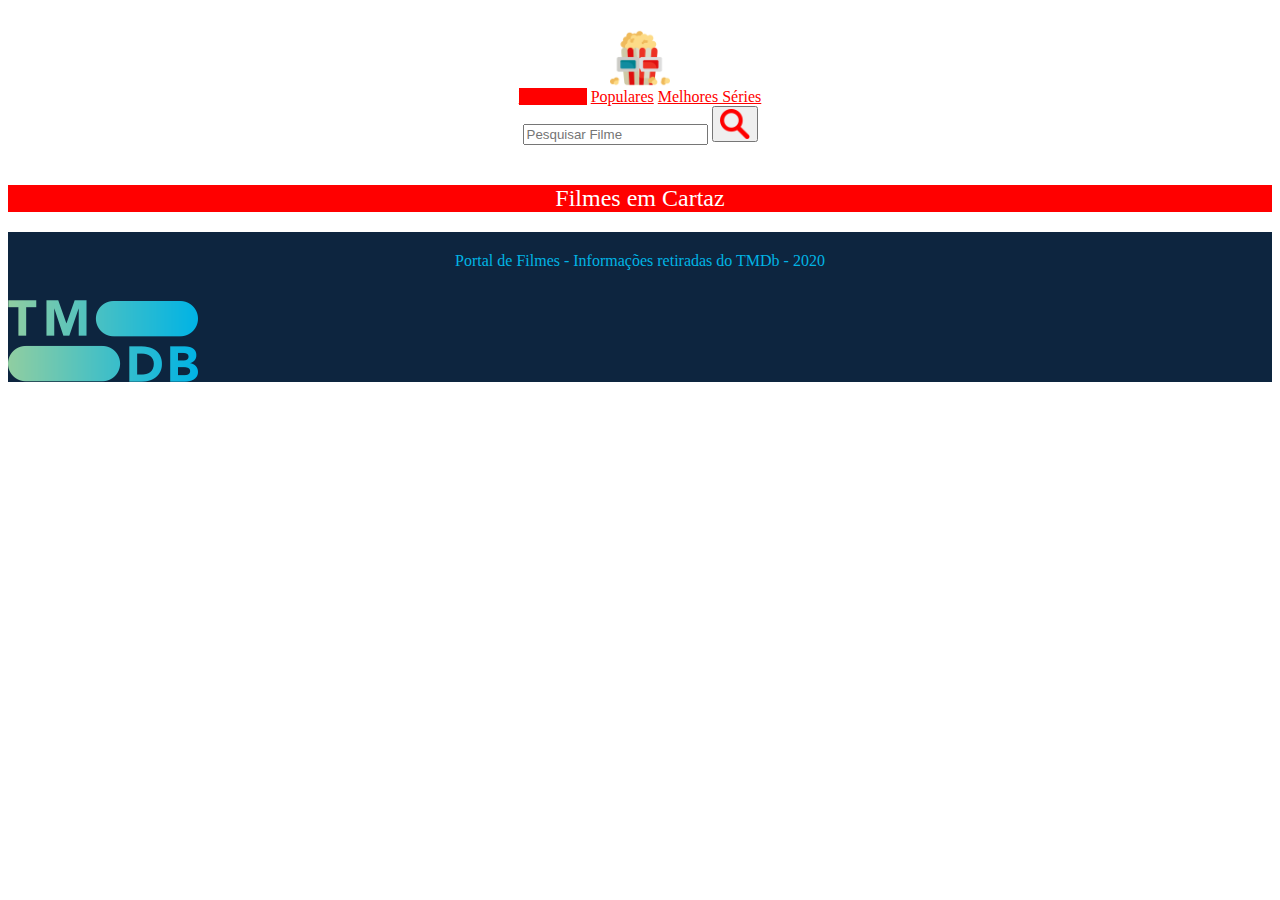
<file: PortalDeFilmes/index.html>
<html lang="pt-br">

<head>
    <meta charset="UTF-8">
    <meta name="viewport" content="width=device-width, initial-scale=1.0">
    <title>Portal de Filmes</title>
    <link rel="stylesheet" href="https://cdn.jsdelivr.net/npm/bootstrap@4.6.0/dist/css/bootstrap.min.css"
        integrity="sha384-B0vP5xmATw1+K9KRQjQERJvTumQW0nPEzvF6L/Z6nronJ3oUOFUFpCjEUQouq2+l" crossorigin="anonymous">
    <link rel="stylesheet" href="style.css">
</head>

<body>
    <header class="container header">
        <div class="row header_area shadow">
            <div class="col-12 col-sm-12 col-md-2 col-lg-2">
                <a href="index.html"><img src="img/pipoca2.ico" class="logo"></a>
            </div>
            <div class="col-12 col-sm-12 col-md-10 col-lg-6">
                <nav class="nav nav-pills flex-column flex-sm-row">
                    <a class="flex-sm-fill text-sm-center nav-link active" href="index.html">Em Cartaz</a>
                    <a class="flex-sm-fill text-sm-center nav-link" href="populares.html">Populares</a>
                    <a class="flex-sm-fill text-sm-center nav-link" href="melhoresSeries.html">Melhores Séries</a>
                </nav>
            </div>

            <div class="col-12 col-sm-12 col-md-12 col-lg-4 d-flex align-items-stretch justify-content-center">
                <input id="search" type="text" class="form-control search-box" placeholder="Pesquisar Filme" aria-label="search"
                    aria-describedby="addon-wrapping">
                <button id="btn-pesquisar" type="button" class="btn search"><img src="img/search.png" alt="pesquisar" style="max-width: 30px;"></button>    
            </div>
        </div>
    </header>


    <main class="container main">

        <div class="row main_area" id="pesquisados"> </div>

        <div id="subtitulo" class="row main_area">
            <div class="col-12">
                <h2>Filmes em Cartaz</h2>
            </div>
        </div>

        <div class="row main_area" id="em_cartaz"> </div>
    </main>



    <footer class="container footer">

        <div class="row">

            <div class="col-7 footer_area">
                Portal de Filmes - Informações retiradas do TMDb - 2020
            </div>

            <div id="imdb" class="col-5">
                <a href="https://www.themoviedb.org/?language=pt-BR"><img src="img/IMDb2-Logo.png" alt="TMDb-link"></a>
            </div>

        </div>

    </footer>




    <script src="https://code.jquery.com/jquery-3.5.1.min.js">
    </script>
    <script src="https://cdn.jsdelivr.net/npm/popper.js@1.16.0/dist/umd/popper.min.js"
        integrity="sha384-Q6E9RHvbIyZFJoft+2mJbHaEWldlvI9IOYy5n3zV9zzTtmI3UksdQRVvoxMfooAo"
        crossorigin="anonymous"></script>
    <script src="https://stackpath.bootstrapcdn.com/bootstrap/4.4.1/js/bootstrap.min.js"
        integrity="sha384-wfSDF2E50Y2D1uUdj0O3uMBJnjuUD4Ih7YwaYd1iqfktj0Uod8GCExl3Og8ifwB6"
        crossorigin="anonymous"></script>
    <script src="app.js"></script>
</body>

</html>
</file>
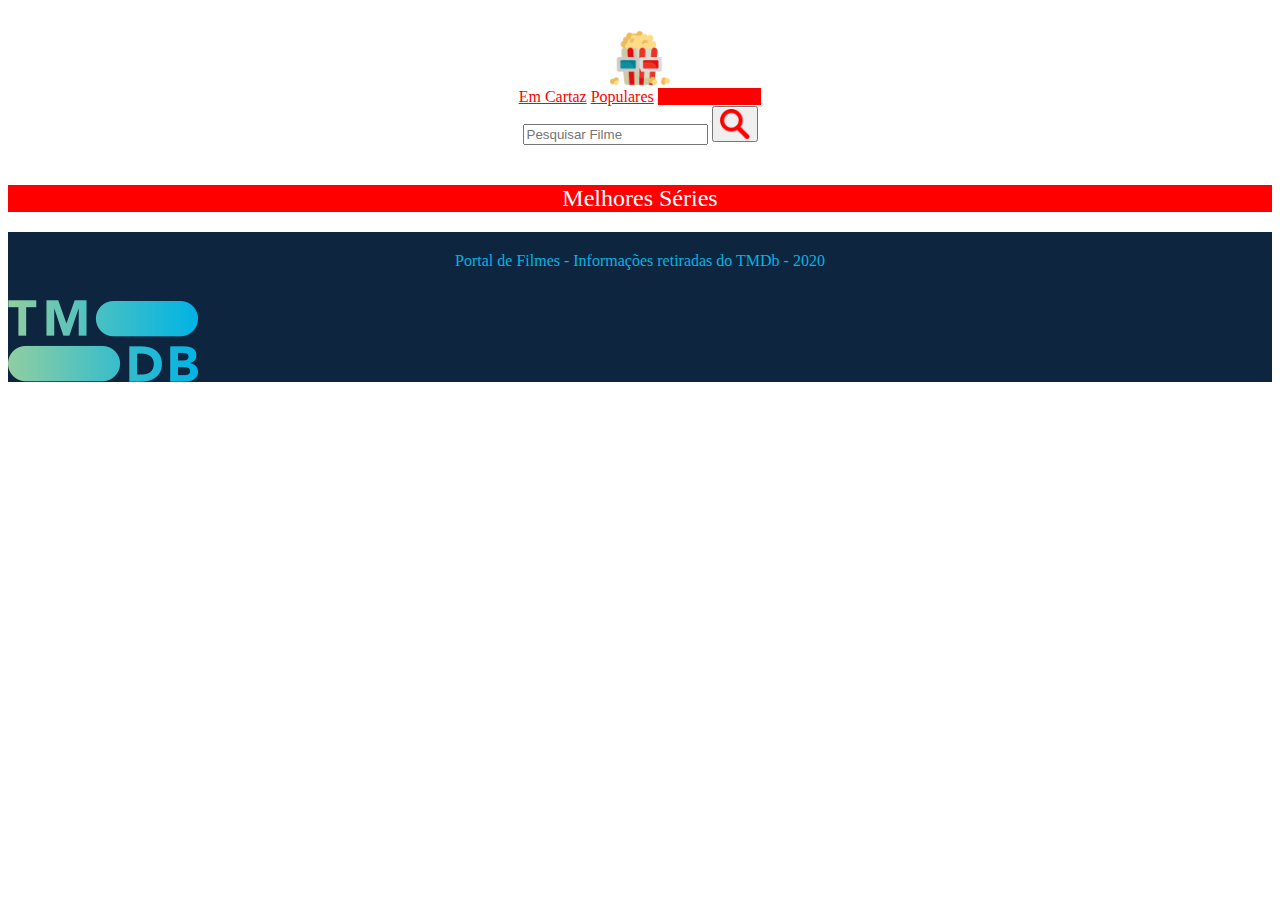
<file: PortalDeFilmes/melhoresSeries.html>
<html lang="pt-br">

<head>
    <meta charset="UTF-8">
    <meta name="viewport" content="width=device-width, initial-scale=1.0">
    <title>Portal de Filmes</title>
    <link rel="stylesheet" href="https://cdn.jsdelivr.net/npm/bootstrap@4.6.0/dist/css/bootstrap.min.css"
        integrity="sha384-B0vP5xmATw1+K9KRQjQERJvTumQW0nPEzvF6L/Z6nronJ3oUOFUFpCjEUQouq2+l" crossorigin="anonymous">
    <link rel="stylesheet" href="style.css">
</head>

<body>
    <header class="container header">
        <div class="row header_area shadow">
            <div class="col-12 col-sm-12 col-md-2 col-lg-2">
                <a href="index.html"><img src="img/pipoca2.ico" class="logo"></a>
            </div>
            <div class="col-12 col-sm-12 col-md-10 col-lg-6">
                <nav class="nav nav-pills flex-column flex-sm-row">
                    <a class="flex-sm-fill text-sm-center nav-link" href="index.html">Em Cartaz</a>
                    <a class="flex-sm-fill text-sm-center nav-link" href="populares.html">Populares</a>
                    <a class="flex-sm-fill text-sm-center nav-link active" href="melhoresSeries.html">Melhores Séries</a>
                </nav>
            </div>

            <div class="col-12 col-sm-12 col-md-12 col-lg-4 d-flex align-items-stretch justify-content-center">
                <input id="search" type="text" class="form-control search-box" placeholder="Pesquisar Filme" aria-label="search"
                    aria-describedby="addon-wrapping">
                <button id="btn-pesquisar" type="button" class="btn search"><img src="img/search.png" alt="pesquisar" style="max-width: 30px;"></button>    
            </div>
        </div>
    </header>

    <main class="container main">
        <div class="row main_area" id="pesquisados"> </div>

        <div id="subtitulo" class="row main_area">
            <div class="col-12">
                <h2>Melhores Séries</h2>
            </div>
        </div>
        
        <div class="row main_area" id="series"> </div>
    </main>


    
    <footer class="container footer">

        <div class="row">

            <div class="col-7 footer_area">
                Portal de Filmes - Informações retiradas do TMDb - 2020
            </div>

            <div id="imdb" class="col-5">
                <a href="https://www.themoviedb.org/?language=pt-BR"><img src="img/IMDb2-Logo.png" alt="TMDb-link"></a>
            </div>

        </div>

    </footer>



    
    <script src="https://code.jquery.com/jquery-3.5.1.min.js">
    </script>
    <script src="https://cdn.jsdelivr.net/npm/popper.js@1.16.0/dist/umd/popper.min.js"
        integrity="sha384-Q6E9RHvbIyZFJoft+2mJbHaEWldlvI9IOYy5n3zV9zzTtmI3UksdQRVvoxMfooAo"
        crossorigin="anonymous"></script>
    <script src="https://stackpath.bootstrapcdn.com/bootstrap/4.4.1/js/bootstrap.min.js"
        integrity="sha384-wfSDF2E50Y2D1uUdj0O3uMBJnjuUD4Ih7YwaYd1iqfktj0Uod8GCExl3Og8ifwB6"
        crossorigin="anonymous"></script>
    <script src="app.js"></script>
</body>

</html>
</file>
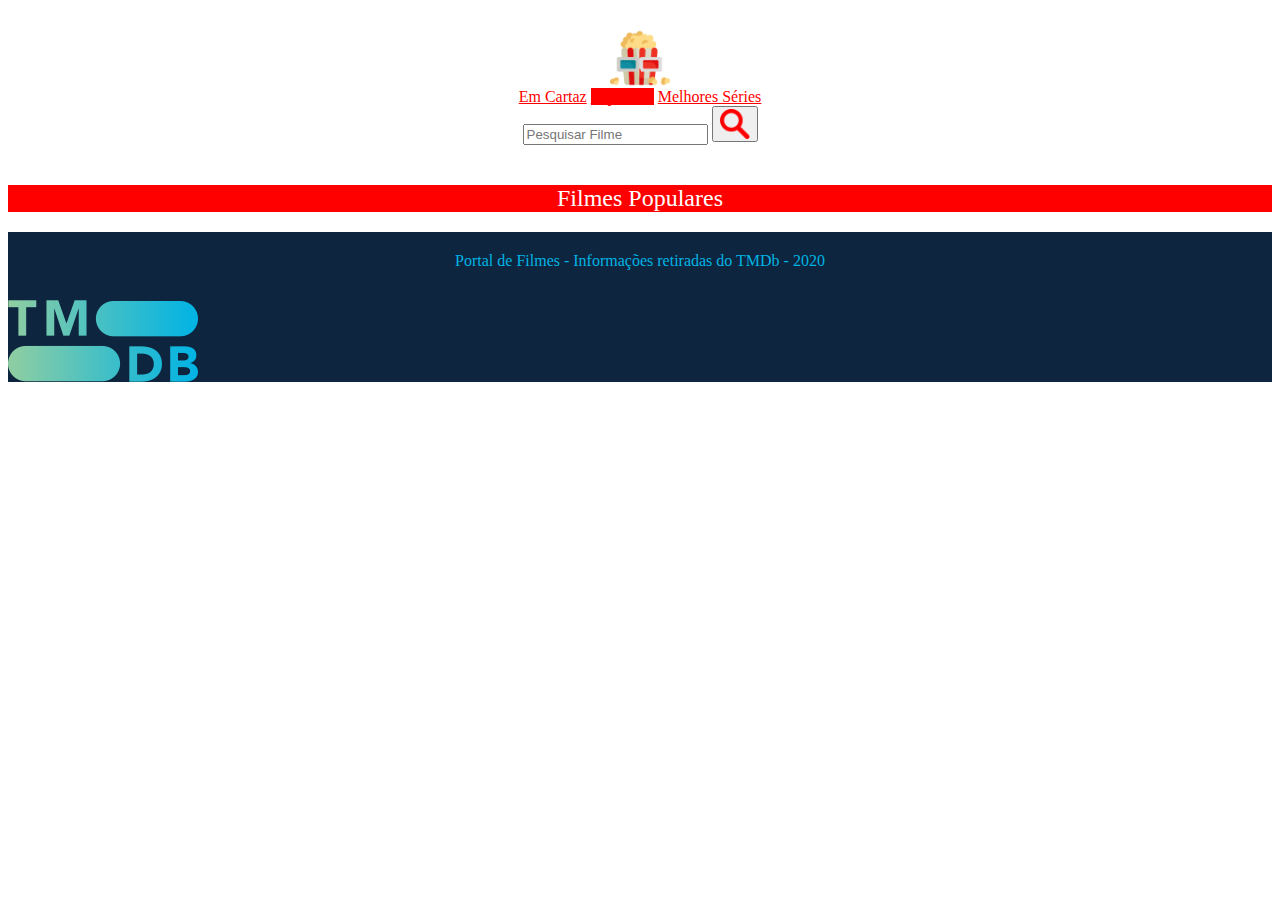
<file: PortalDeFilmes/populares.html>
<html lang="pt-br">

<head>
    <meta charset="UTF-8">
    <meta name="viewport" content="width=device-width, initial-scale=1.0">
    <title>Portal de Filmes</title>
    <link rel="stylesheet" href="https://cdn.jsdelivr.net/npm/bootstrap@4.6.0/dist/css/bootstrap.min.css"
        integrity="sha384-B0vP5xmATw1+K9KRQjQERJvTumQW0nPEzvF6L/Z6nronJ3oUOFUFpCjEUQouq2+l" crossorigin="anonymous">
    <link rel="stylesheet" href="style.css">
</head>

<body>
    <header class="container header">
        <div class="row header_area shadow">
            <div class="col-12 col-sm-12 col-md-2 col-lg-2">
                <a href="index.html"><img src="img/pipoca2.ico" class="logo"></a>
            </div>
            <div class="col-12 col-sm-12 col-md-10 col-lg-6">
                <nav class="nav nav-pills flex-column flex-sm-row">
                    <a class="flex-sm-fill text-sm-center nav-link" href="index.html">Em Cartaz</a>
                    <a class="flex-sm-fill text-sm-center nav-link active" href="populares.html">Populares</a>
                    <a class="flex-sm-fill text-sm-center nav-link" href="melhoresSeries.html">Melhores Séries</a>
                </nav>
            </div>

            <div class="col-12 col-sm-12 col-md-12 col-lg-4 d-flex align-items-stretch justify-content-center search_area">
                <input id="search" type="text" class="form-control search-box" placeholder="Pesquisar Filme" aria-label="search"
                    aria-describedby="addon-wrapping">
                <button id="btn-pesquisar" type="button" class="btn search"><img src="img/search.png" alt="pesquisar" style="max-width: 30px;"></button>    
            </div>
        </div>
    </header>

    
    <main class="container main">
        <div class="row main_area" id="pesquisados"> </div>

        <div id="subtitulo" class="row main_area">
            <div class="col-12">
                <h2>Filmes Populares</h2>
            </div>
        </div>

        <div class="row main_area" id="populares"> </div>
    </main>


    
    <footer class="container footer">

        <div class="row">

            <div class="col-7 footer_area">
                Portal de Filmes - Informações retiradas do TMDb - 2020
            </div>

            <div id="imdb" class="col-5">
                <a href="https://www.themoviedb.org/?language=pt-BR"><img src="img/IMDb2-Logo.png" alt="TMDb-link"></a>
            </div>

        </div>

    </footer>



    
    <script src="https://code.jquery.com/jquery-3.5.1.min.js">
    </script>
    <script src="https://cdn.jsdelivr.net/npm/popper.js@1.16.0/dist/umd/popper.min.js"
        integrity="sha384-Q6E9RHvbIyZFJoft+2mJbHaEWldlvI9IOYy5n3zV9zzTtmI3UksdQRVvoxMfooAo"
        crossorigin="anonymous"></script>
    <script src="https://stackpath.bootstrapcdn.com/bootstrap/4.4.1/js/bootstrap.min.js"
        integrity="sha384-wfSDF2E50Y2D1uUdj0O3uMBJnjuUD4Ih7YwaYd1iqfktj0Uod8GCExl3Og8ifwB6"
        crossorigin="anonymous"></script>
    <script src="app.js"></script>
</body>

</html>
</file>
<file: PortalDeFilmes/style.css>
html{
    height: 100%;
}

h2 {
    text-align: center;
    color: white;
    max-width: 100%;
    font-weight: lighter;
}

#subtitulo {
    background-color: #ff0000;
    margin-bottom: 20px;
}

#zero-resultados {
    color: #00a2ff;
    text-align: center;
    font-size: 1.5rem;
    margin: 30px 0px 30px;
}

#imdb {
    margin-top: 10px;
    margin-bottom: 10px;
}

.logo{
    max-width: 60px;
}

.header{
    background: rgb(255, 255, 255);
    text-align: center;
}

.header_area{
    padding: 20px;
    padding: 20px;
    text-align: center;
    align-items: center;
    justify-content: center;
}

nav a{
    color:#ff0000;
}

nav a:hover{
    background-color: #ffffff00;
    color: #ff0000;
}

.active{
    background-color: #ff0000 !important;
}

.search:focus{
    border-color: #ffffff00;
    box-shadow: none;
}

.search-box:focus{
    border-color: #ff0000;
    box-shadow: none;
}

.botao{
    background-color: #ff0000;
    color: white;
    transition: background-color 0.5s;
}

.botao:hover{
    background-color: #00a2ff;
    color: white;
}

.main {
    margin: 0 auto;
}

.card-principal{
    text-align: center;
    border-color: rgba(255, 255, 255, 0);
}

.card-container{
    position: relative;
    perspective: 200rem;
    height: 539px;
}

.card-container:hover .card-front{
    transform: rotateY(180deg);
}

.card-container:hover .card-back{
    transform: rotateY(0deg);
}

.card-back{
    transform: rotateY(180deg);
}

.card{
    position: absolute;
    height: 100%;
    width: 100%;
    transition: all 0.9s;
    backface-visibility: hidden;
}

.card-back .card-body{
    position: relative;
}

.card-body p{
    text-align: justify;
}

.main .card{
    max-width: 100%;
}

.main_area{
    margin-bottom: 20px;
}

.footer{
    margin-top: 10px;
    background: #0d253f;
    color: #01b4e4;
    
}
.footer_area{
    padding: 20px;
    text-align: center  ;
}
</file>
